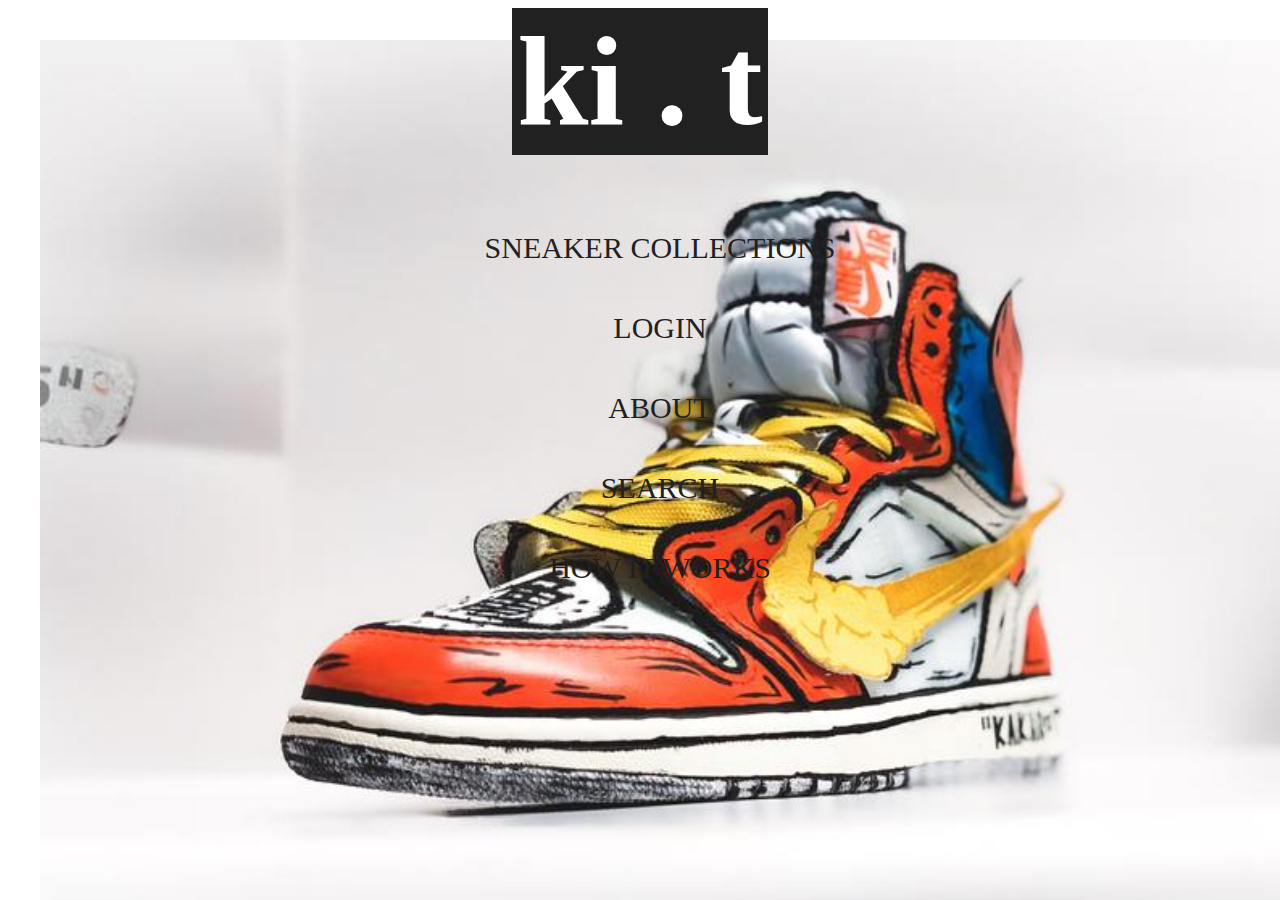
<file: index.html>
<!DOCTYPE html>
<html lang="en">
  <head>
    <meta charset="UTF-8" />
    <meta name="viewport" content="width=device-width, initial-scale=1.0" />
    <meta http-equiv="X-UA-Compatible" content="ie=edge" />
    <title>Document</title>
    <link rel="stylesheet" href="css/style.css" />
  </head>

  <body>
    <!------------------Homepage------------- -->
    <header class="mainWraphomePage">
      <hgroup class="kitLogoWrap">
        <h1>ki . t</h1>
      </hgroup>
      <section class="mainLinks"></section>
    </header>

    <section class ="mainRoute">
      <nav>
        <ul>
          <li>SNEAKER COLLECTIONS</li>
          <li>LOGIN</li>
          <li>ABOUT</li>
          <li>SEARCH</li>
          <li>HOW IT WORKS</li>
        </ul>
      </nav>
    </section>
    <!--^^-------------------------------------^^-->
  </body>
</html>
</file>
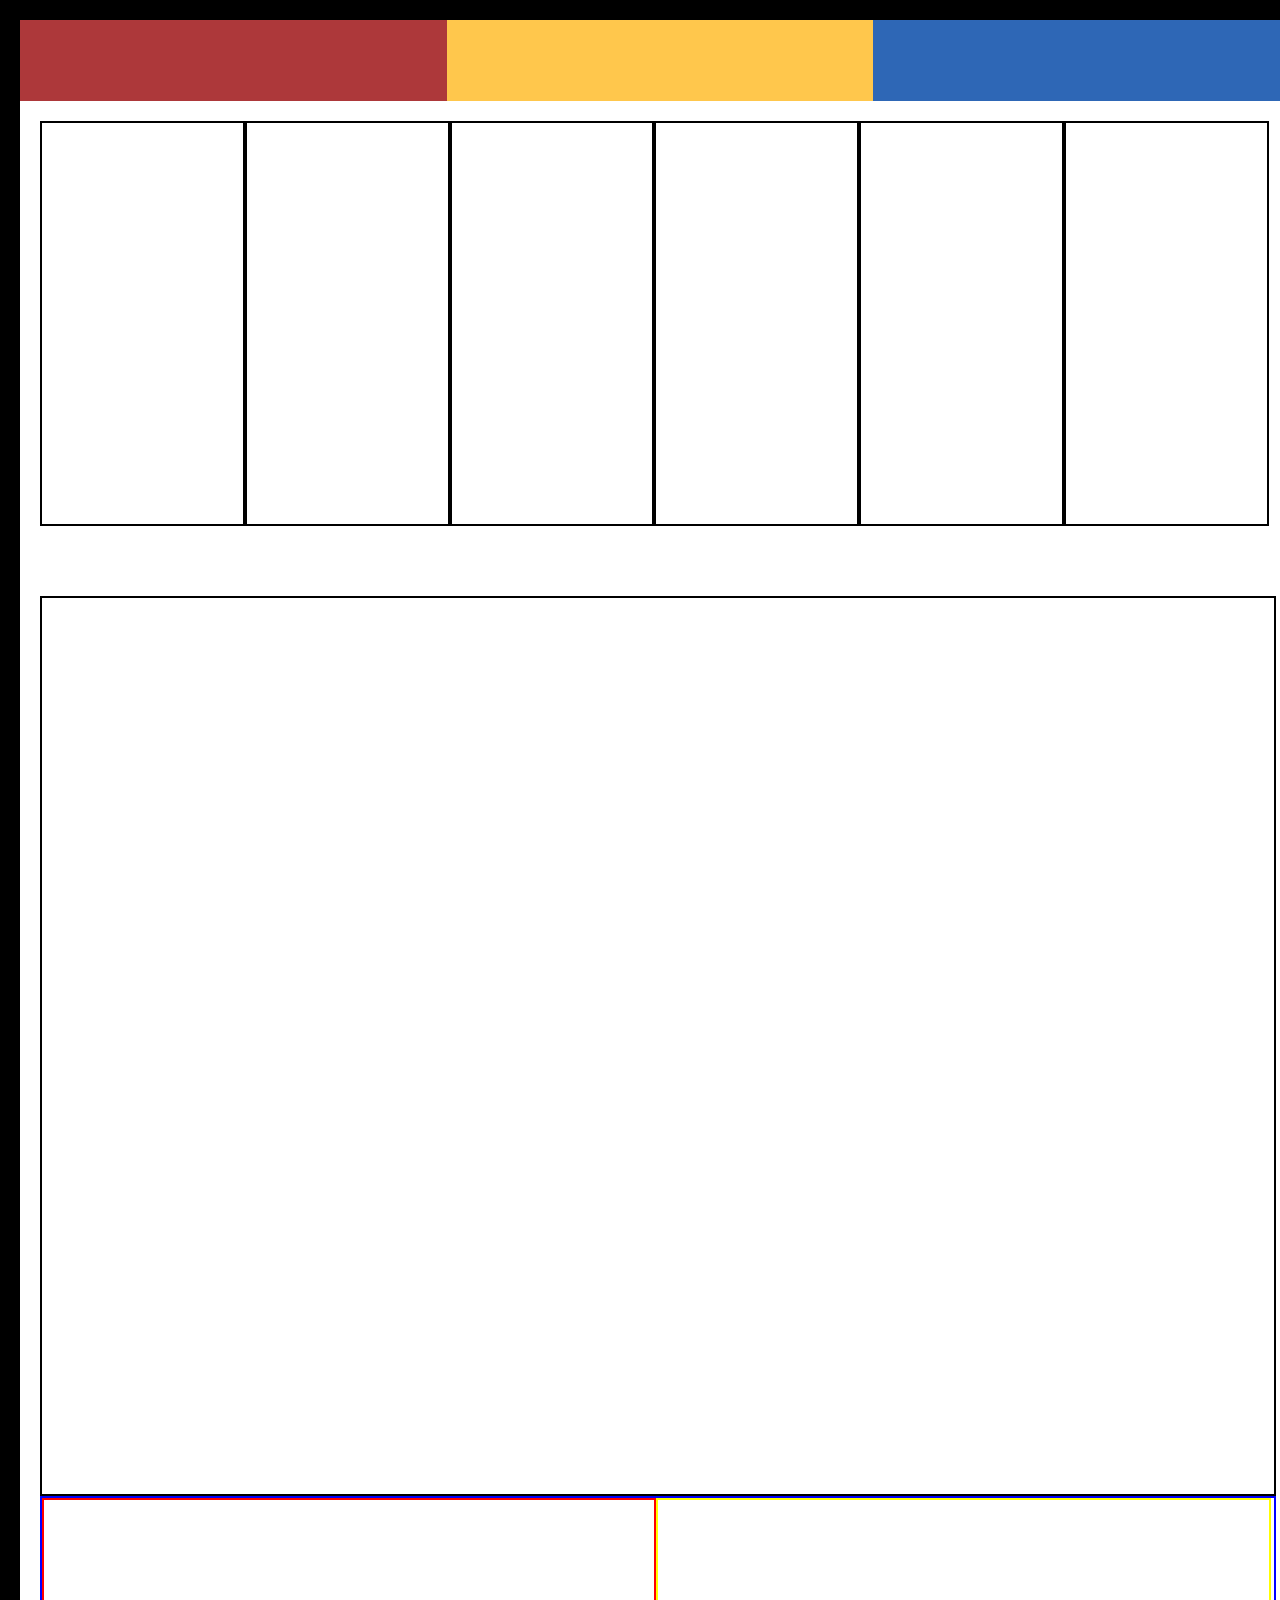
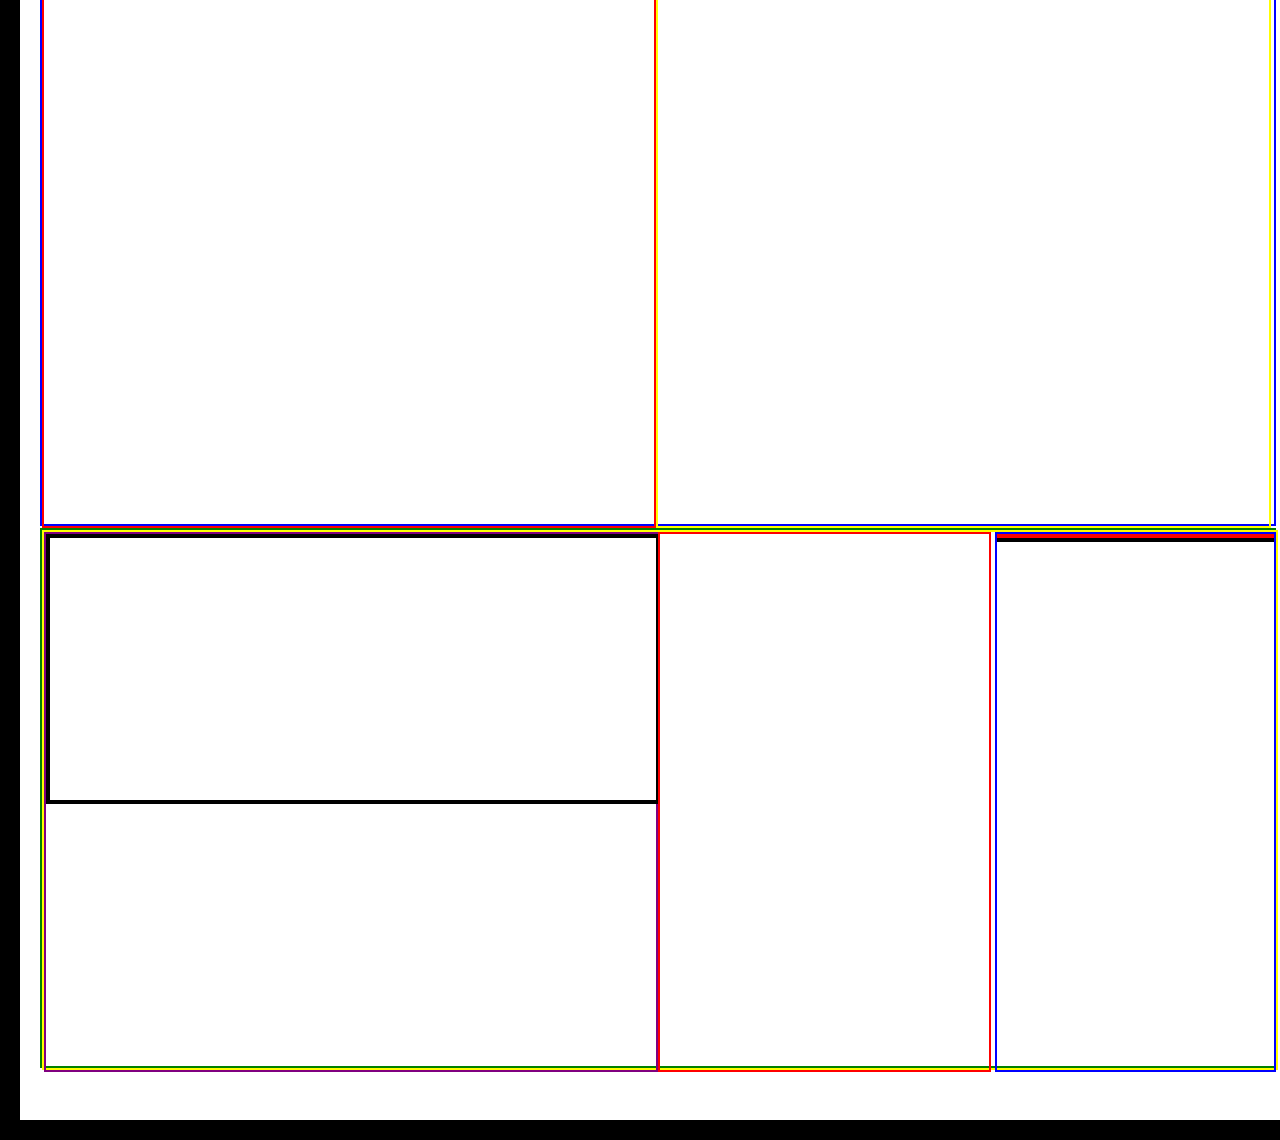
<file: finalproject/index.html>
<!DOCTYPE html>
<html lang="en">

<head>
    <meta charset="UTF-8">
    <meta name="viewport" content="width=device-width, initial-scale=1.0">
    <meta http-equiv="X-UA-Compatible" content="ie=edge">
    <link rel="stylesheet" href="css/style.css">
    <title>Document</title>
</head>


<body>

<section class = "bigWrap" class = ".clearfix:after">   
<header>
    <section class = "red"></section>
    <section class = "yellow"></section>
    <section class = "blue"></section>
</header>


<section class = "multiImgtop" class = ".clearfix:after">
<section class = "carouselimg1"></section>
<section class = "carouselimg2"></section>
<section class = "carouselimg3"></section>
<section class = "carouselimg4"></section>
<section class = "carouselimg5"></section>
<section class = "carouselimg6"></section>
</section>

<section class = "hero" class = ".clearfix:after"></section>

<section class = "companyImgText">
    <section class ="coImg"></section>
    <section class = "coText"></section>
</section>

<footer class = ".clearfix:after">
<section class = "whyImgTextwrapper">
    <section class = "whyText">
        <section class = "whyTextTop"></section>
        <section class = "whyTextBtm"></section>
    </section>
    <section class = "whyTextmain"></section>
    <section class = "whyImg">
        <section class = "whyImgTop"></section>
        <section class = "whyImgBtm"></section>
    </section>

</section>

</footer>

</section>


</body>


</html>
</file>
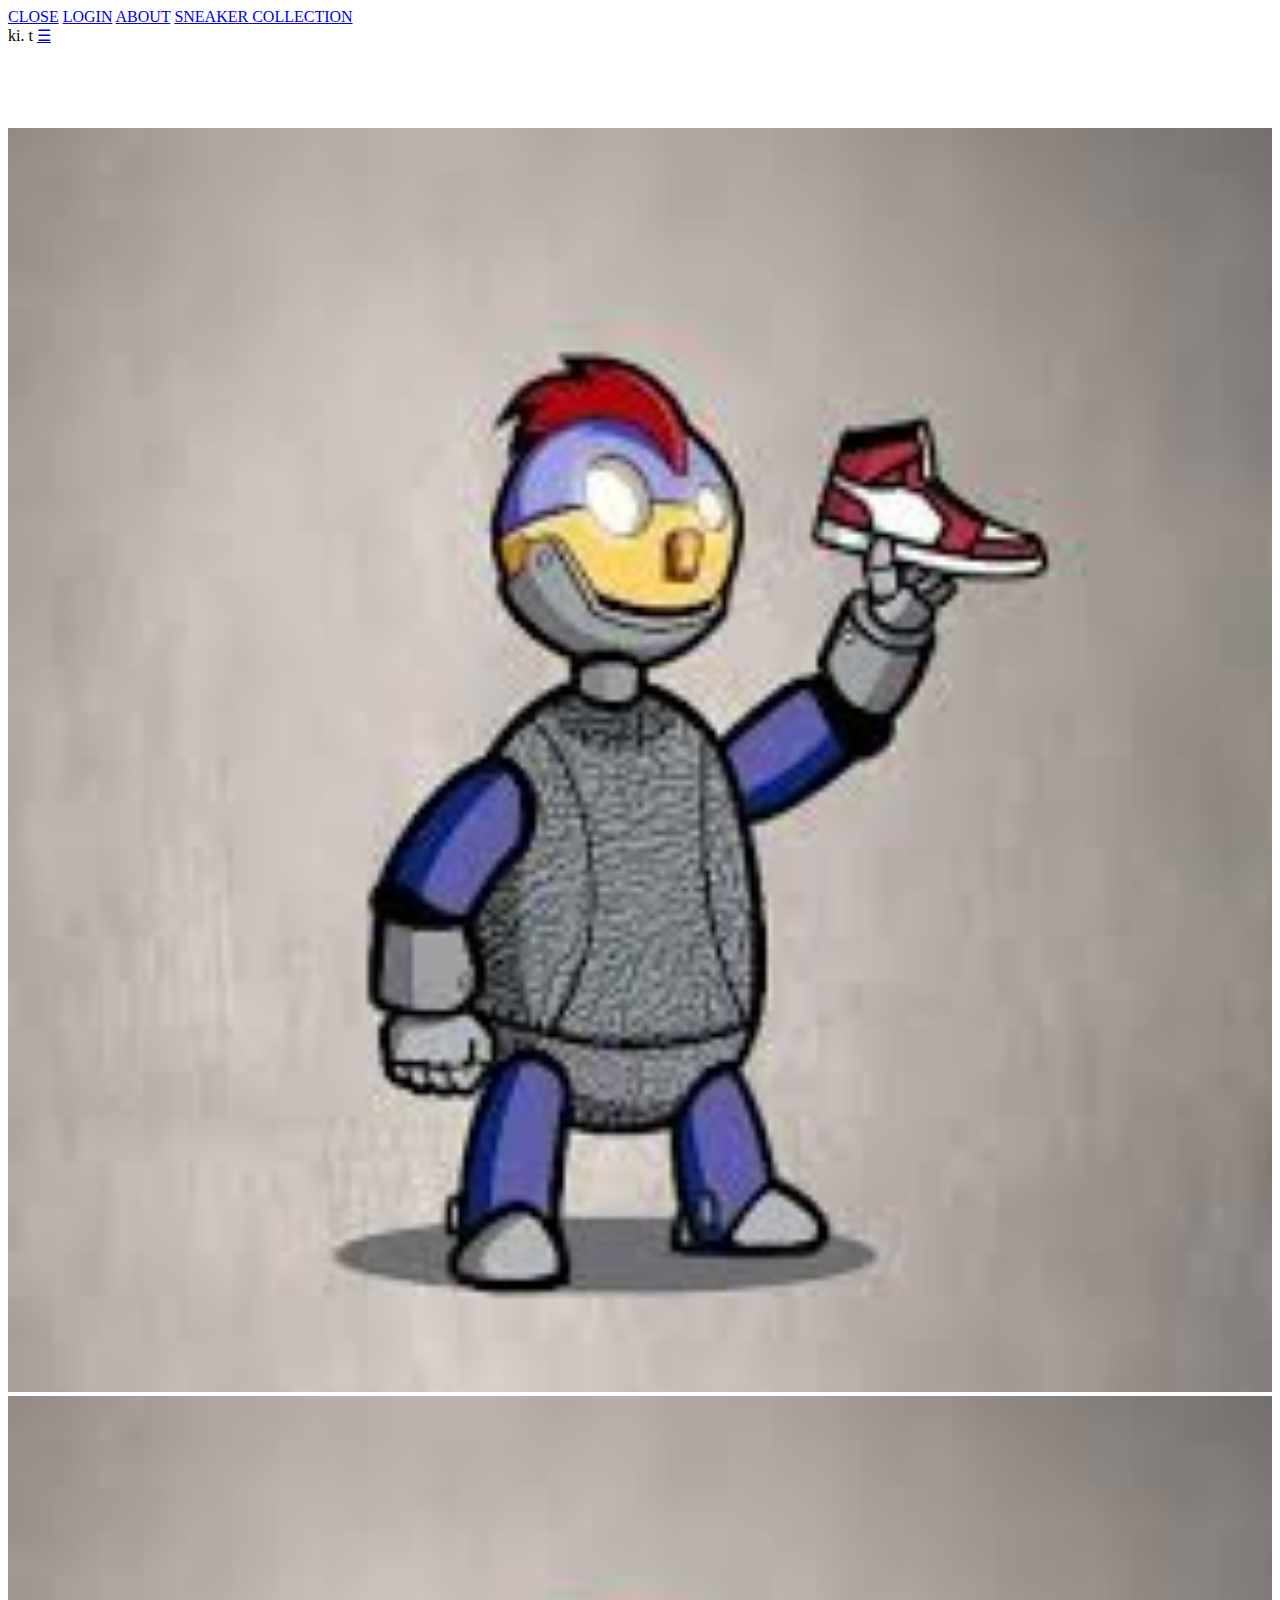
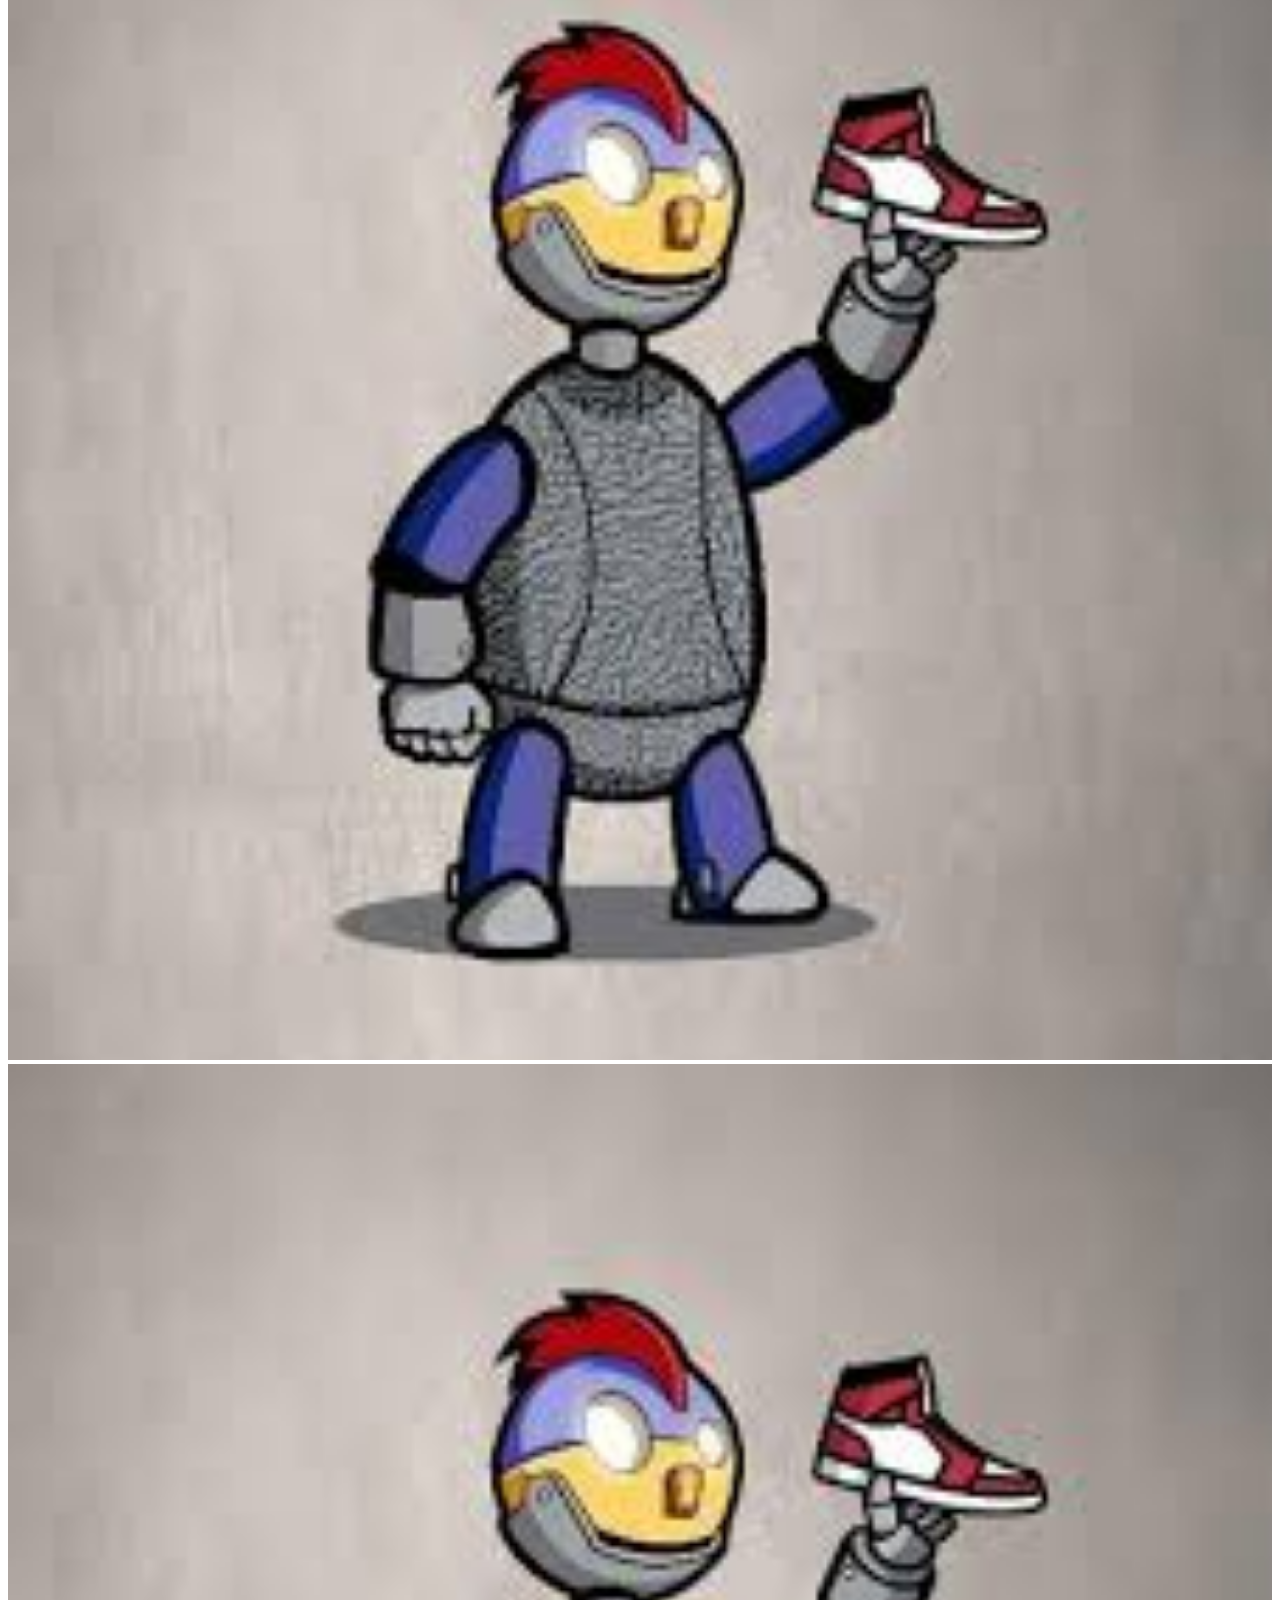
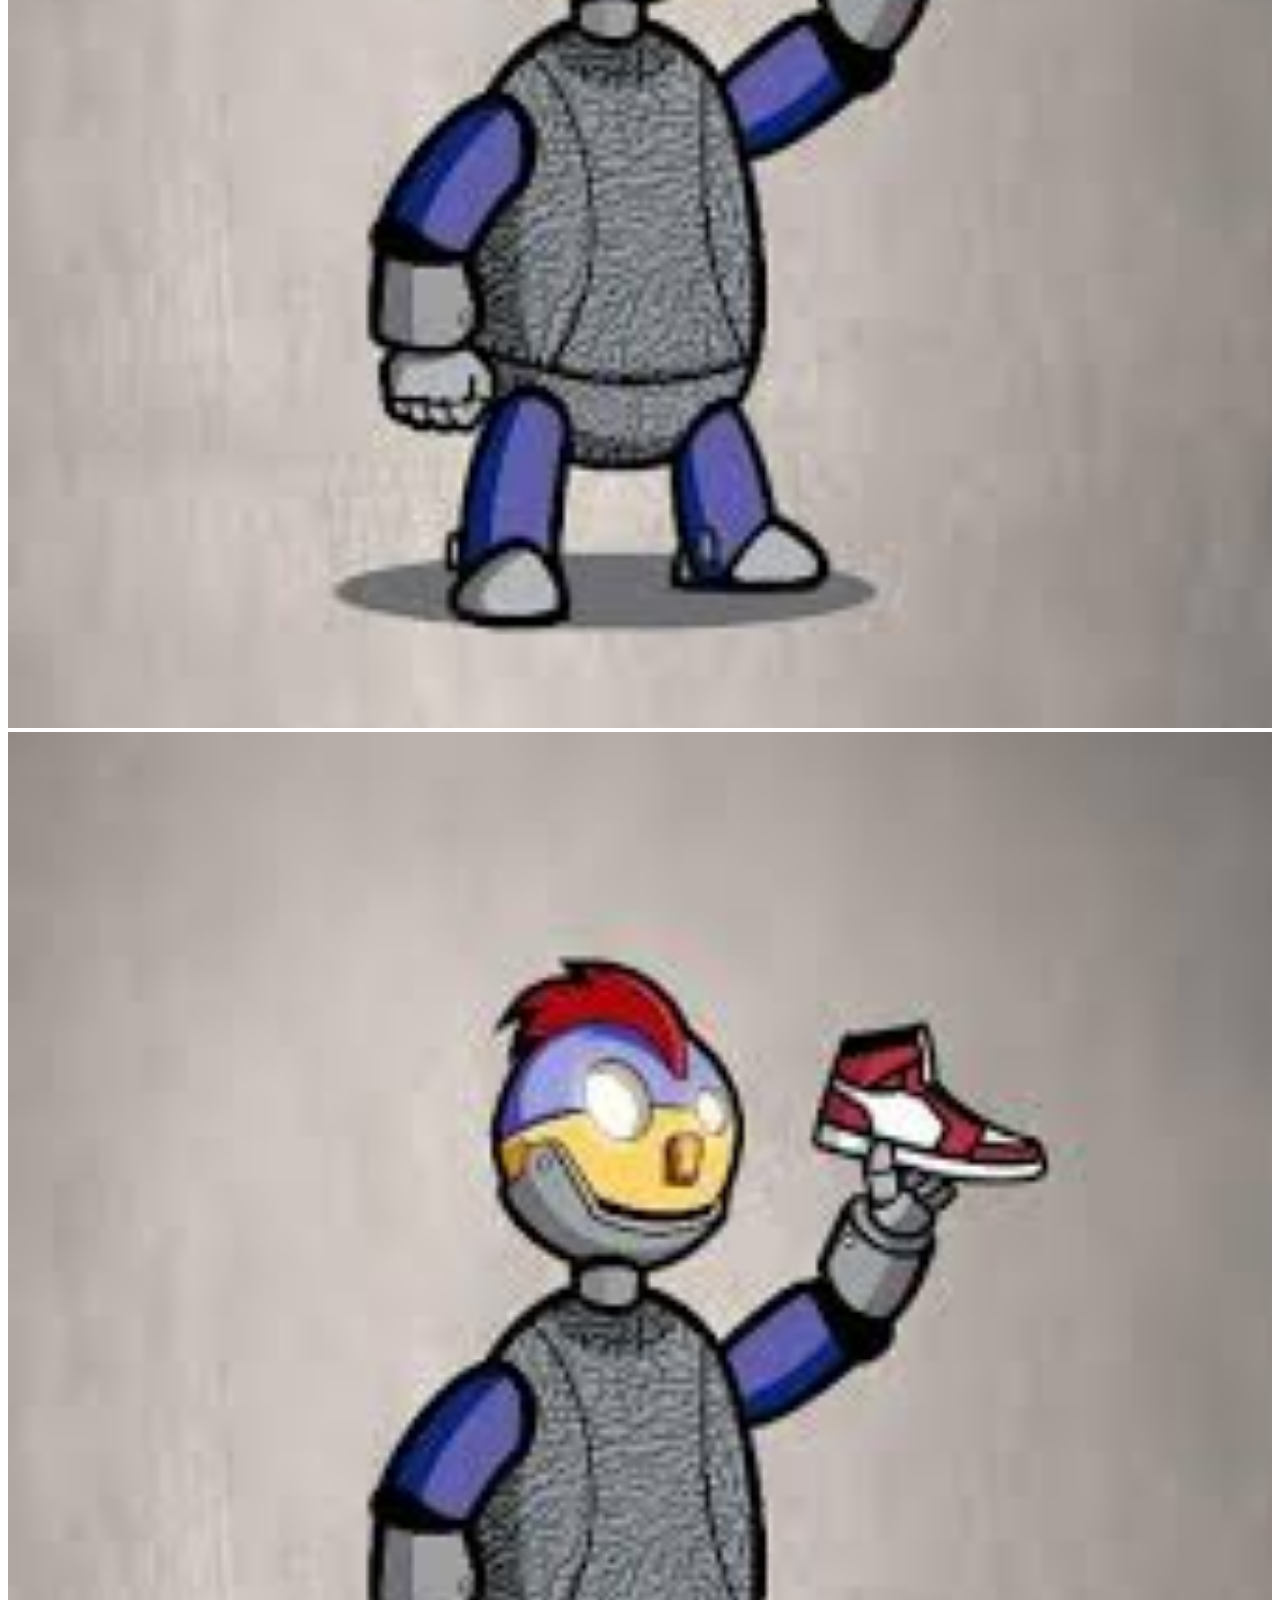
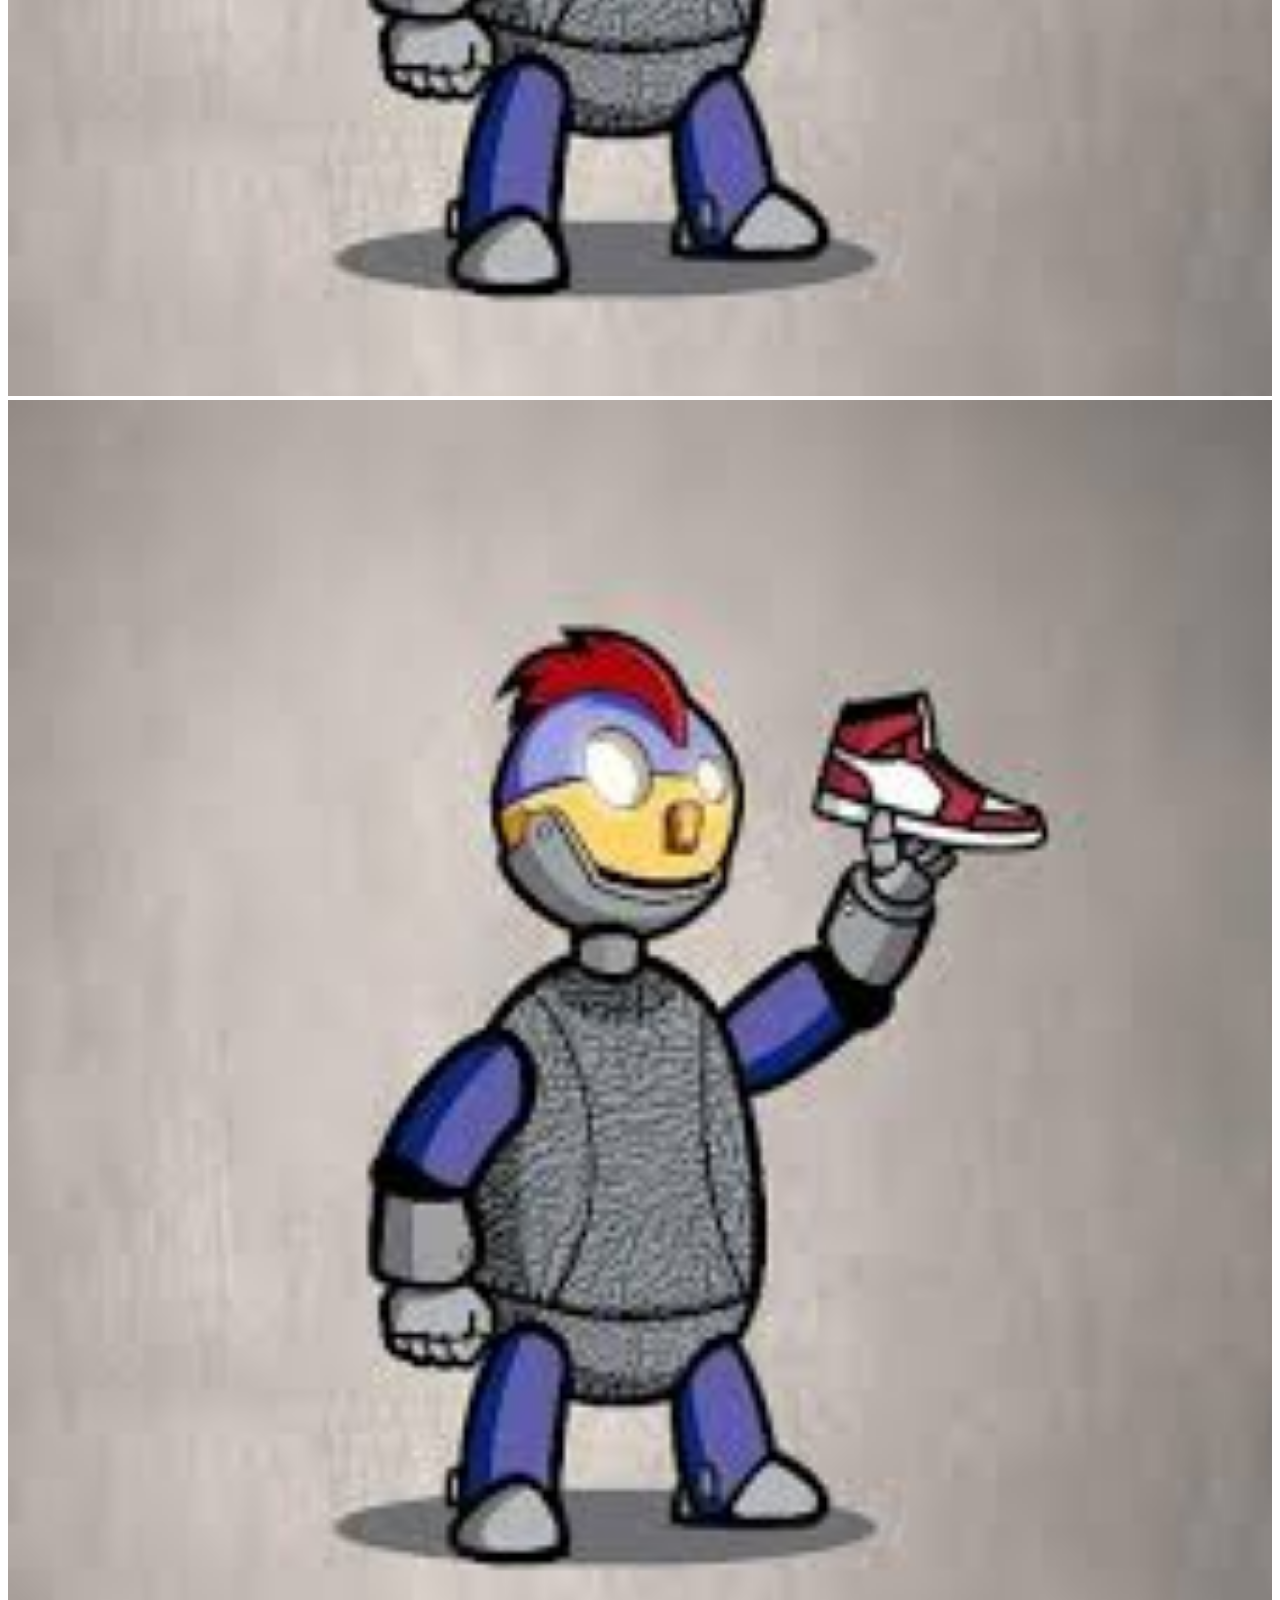
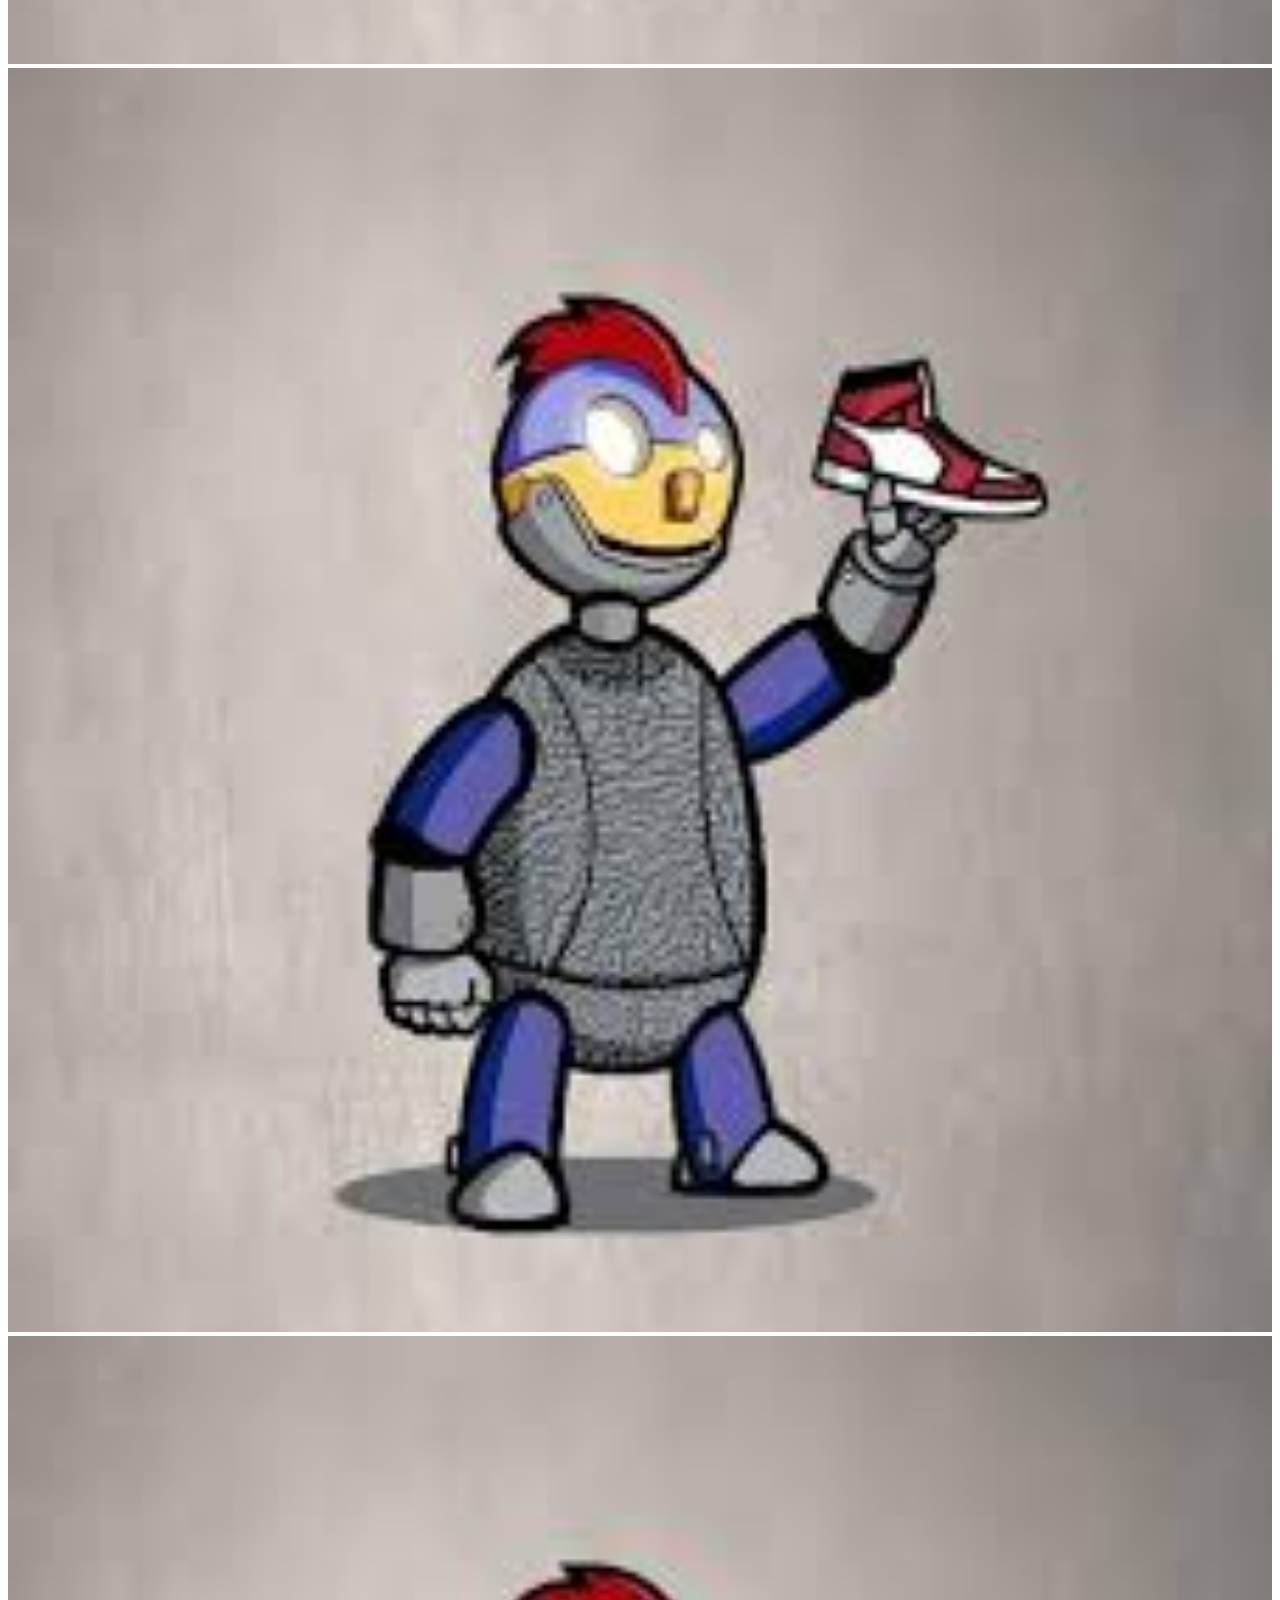
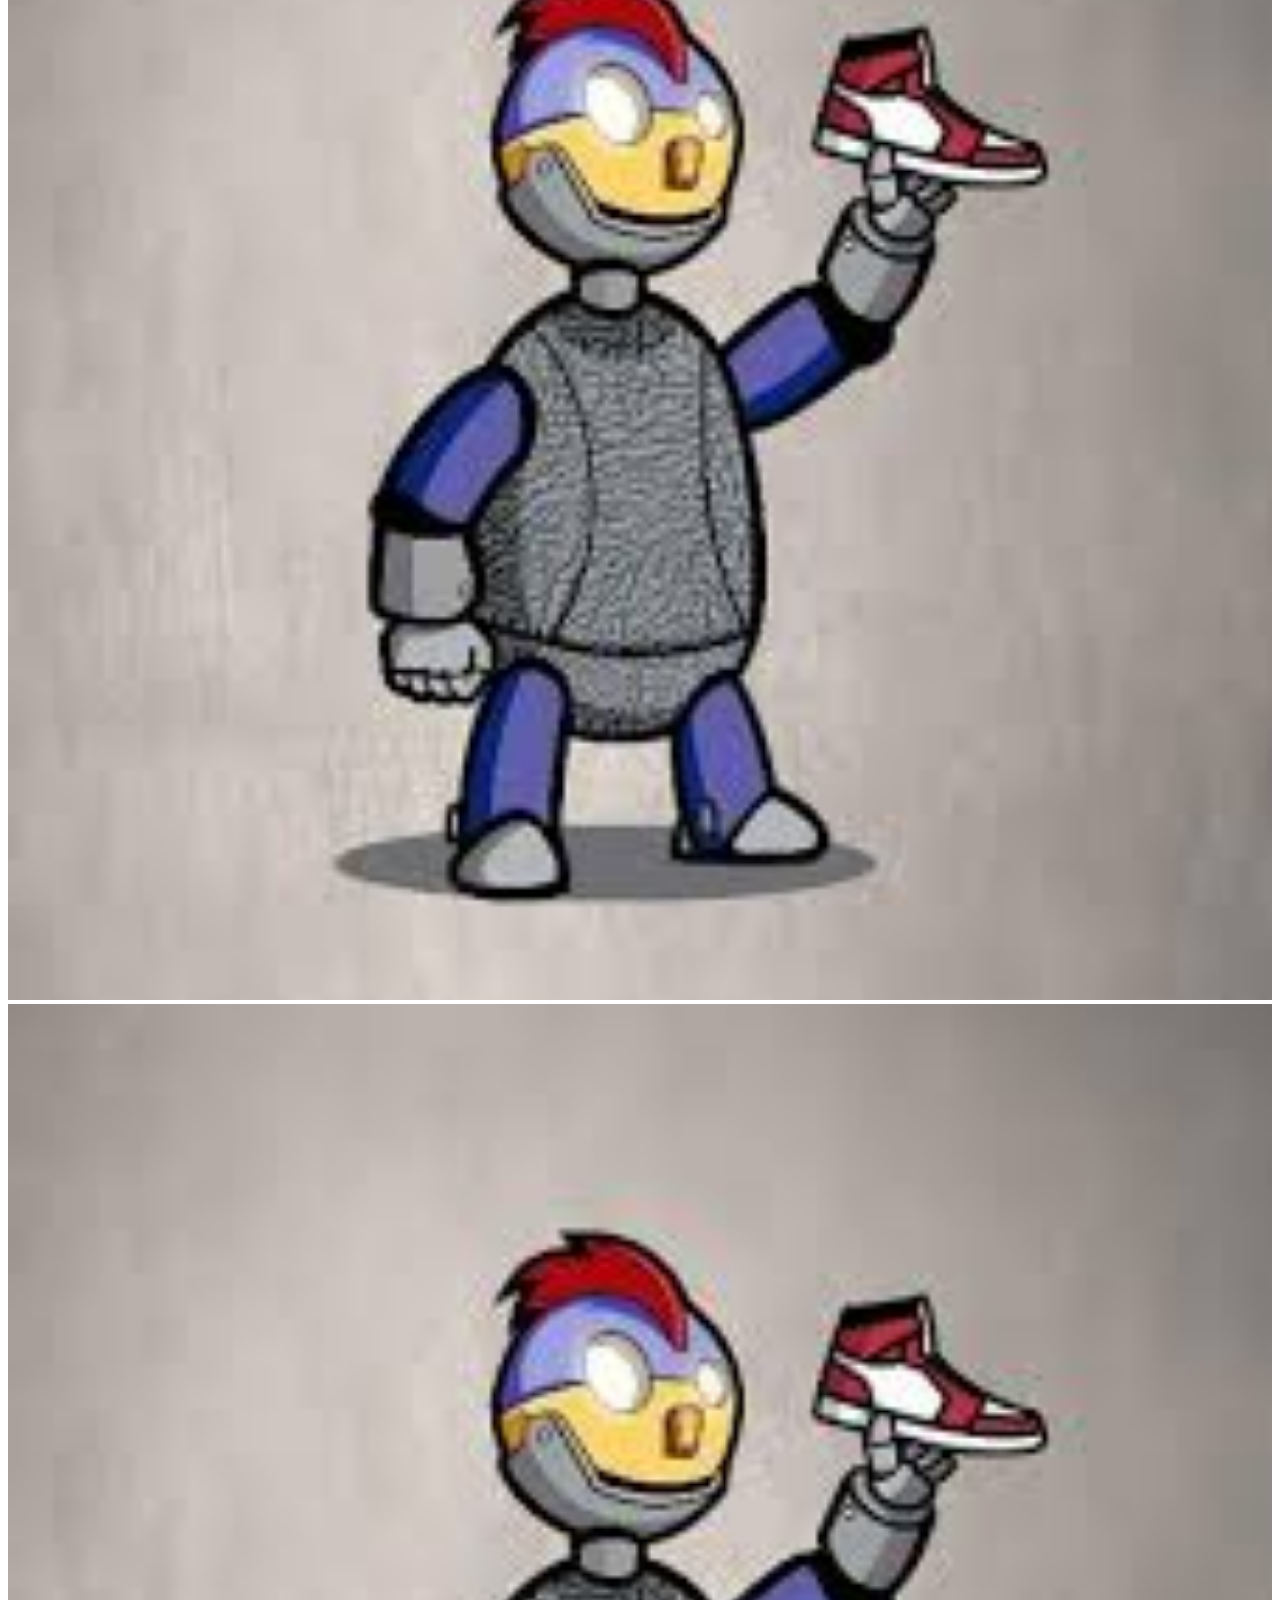
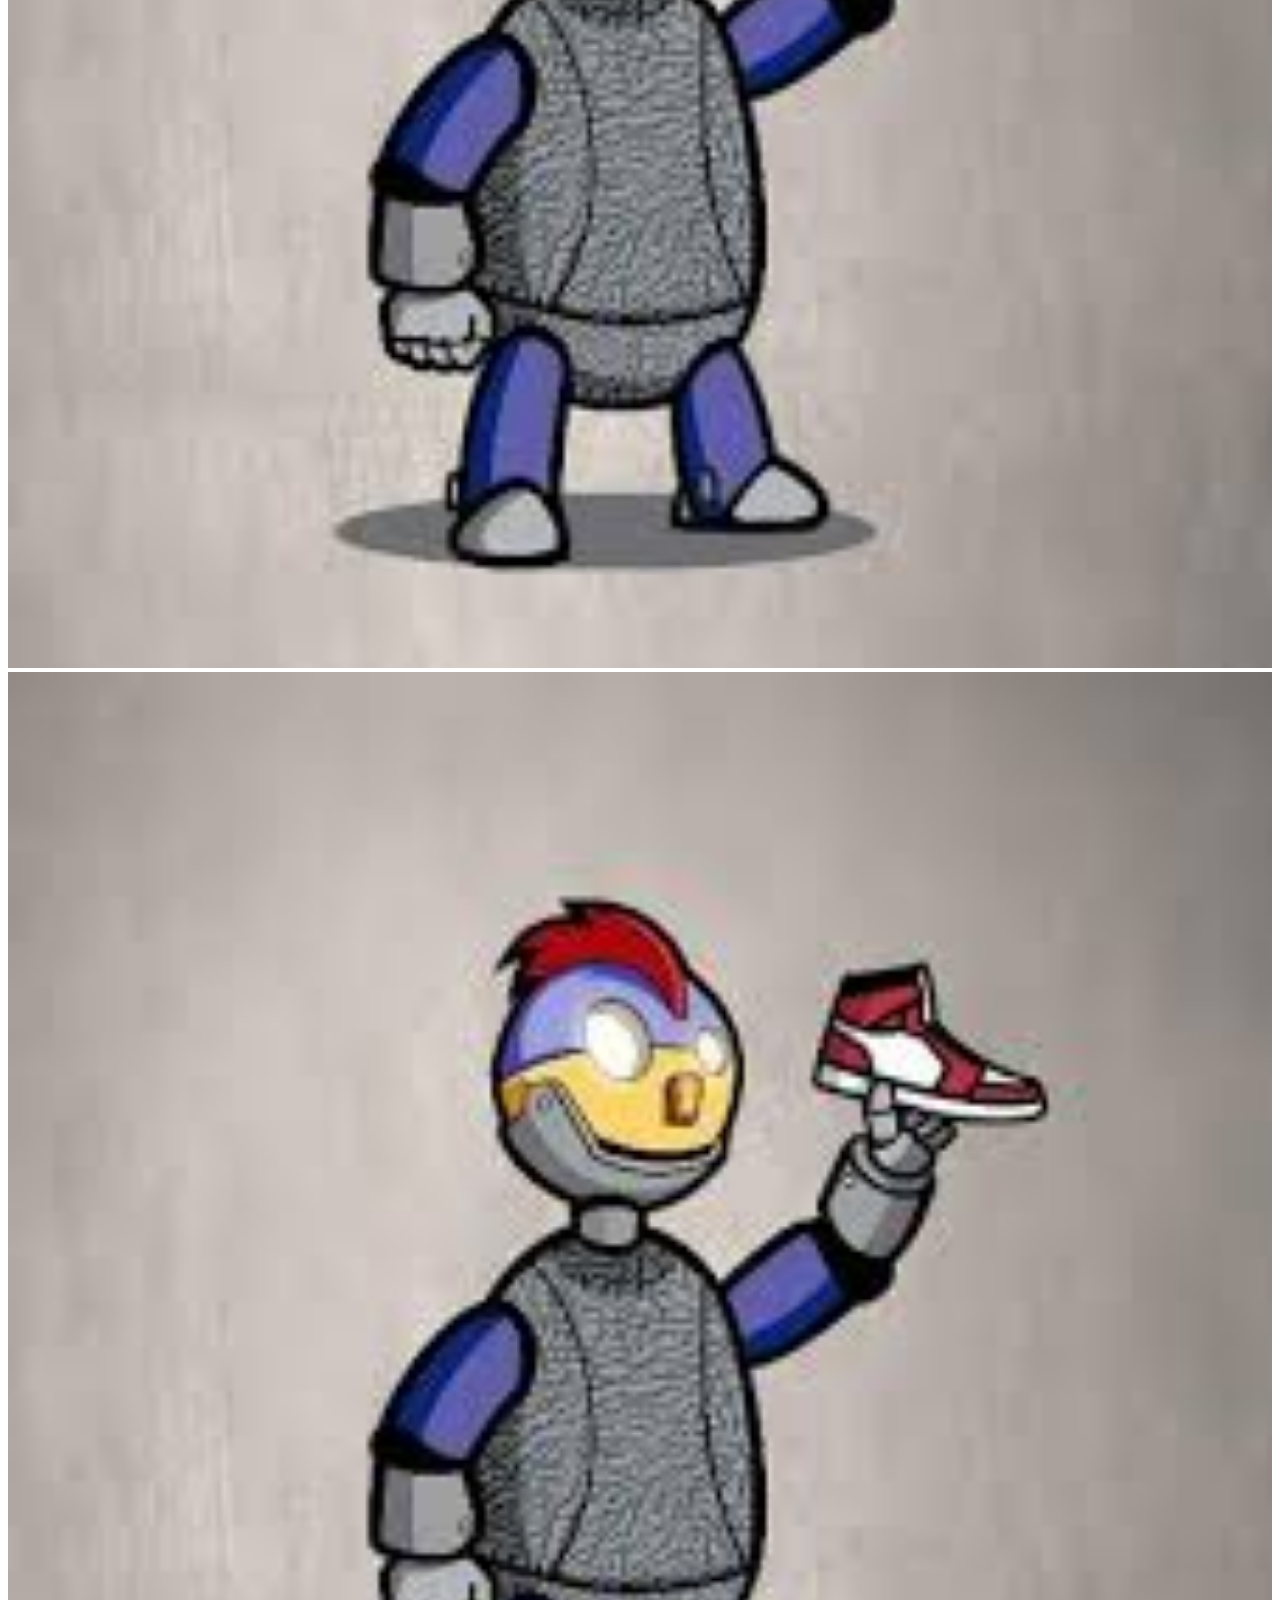
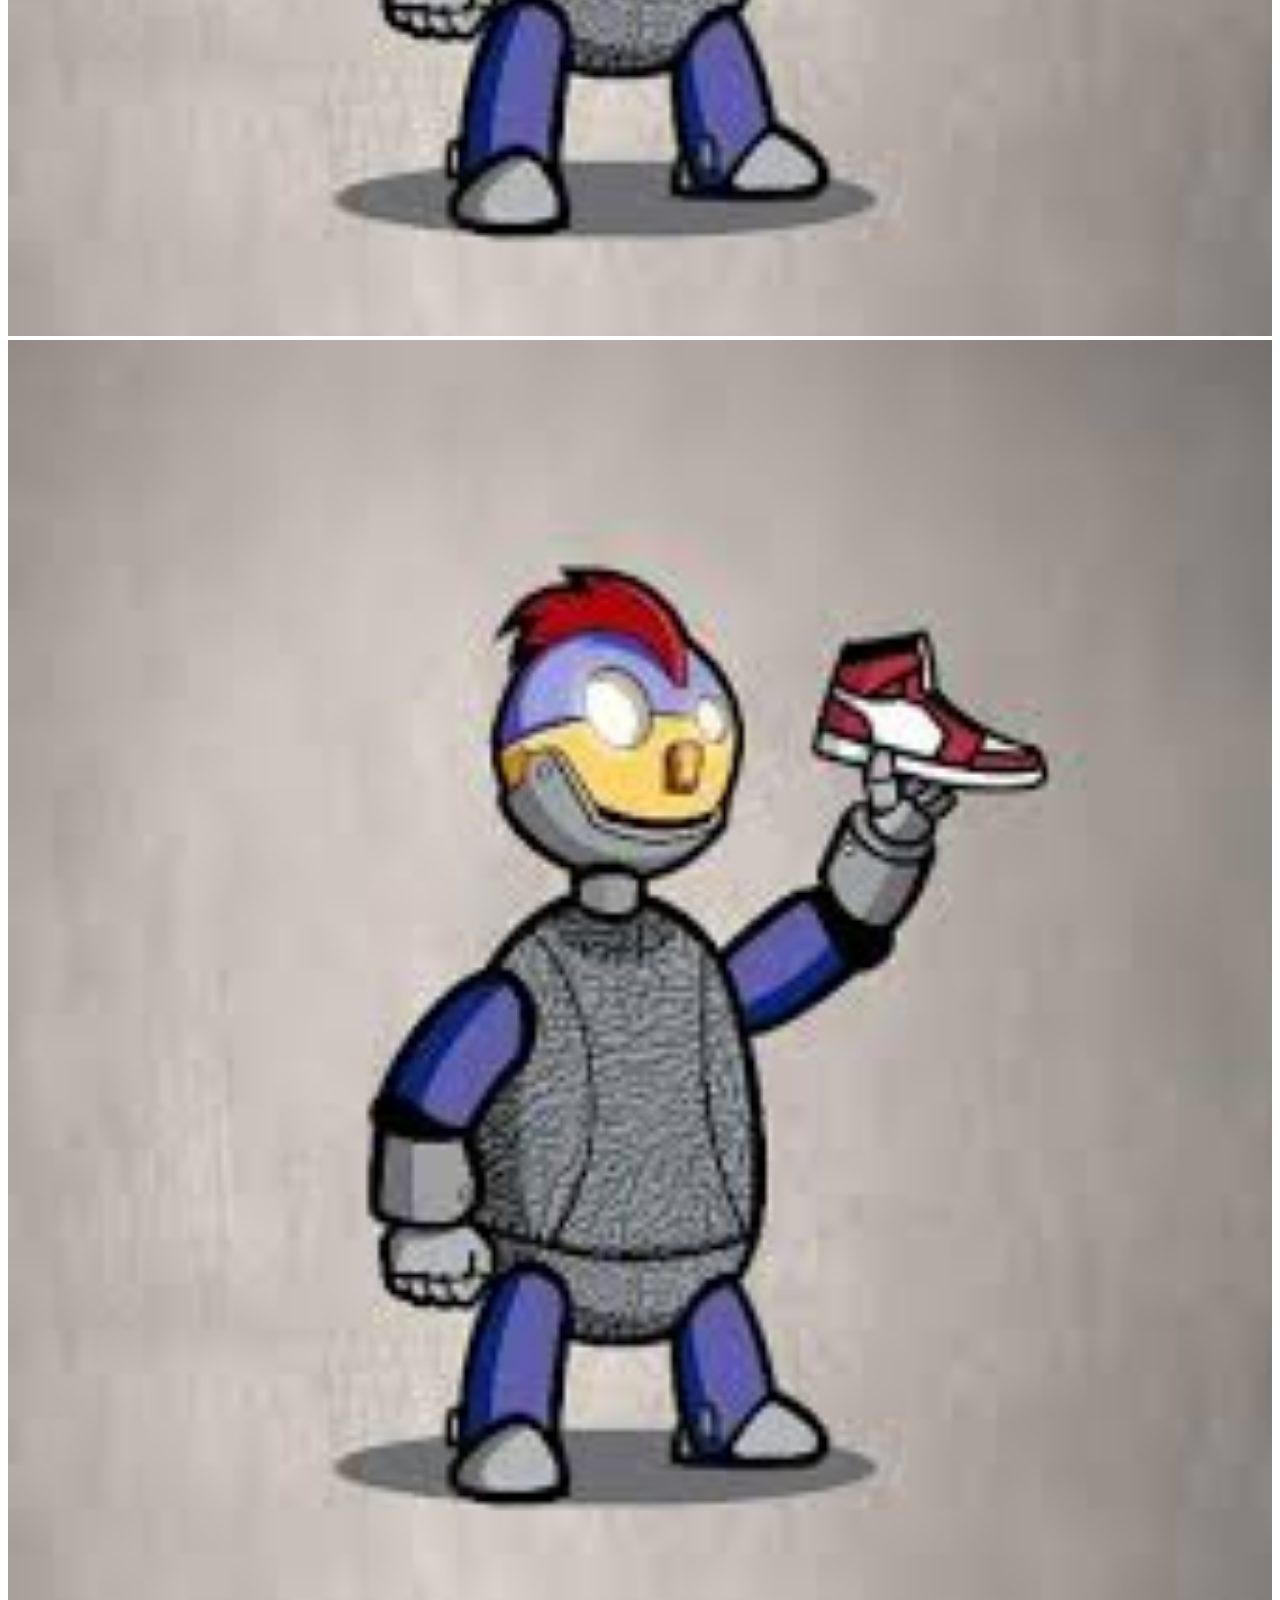
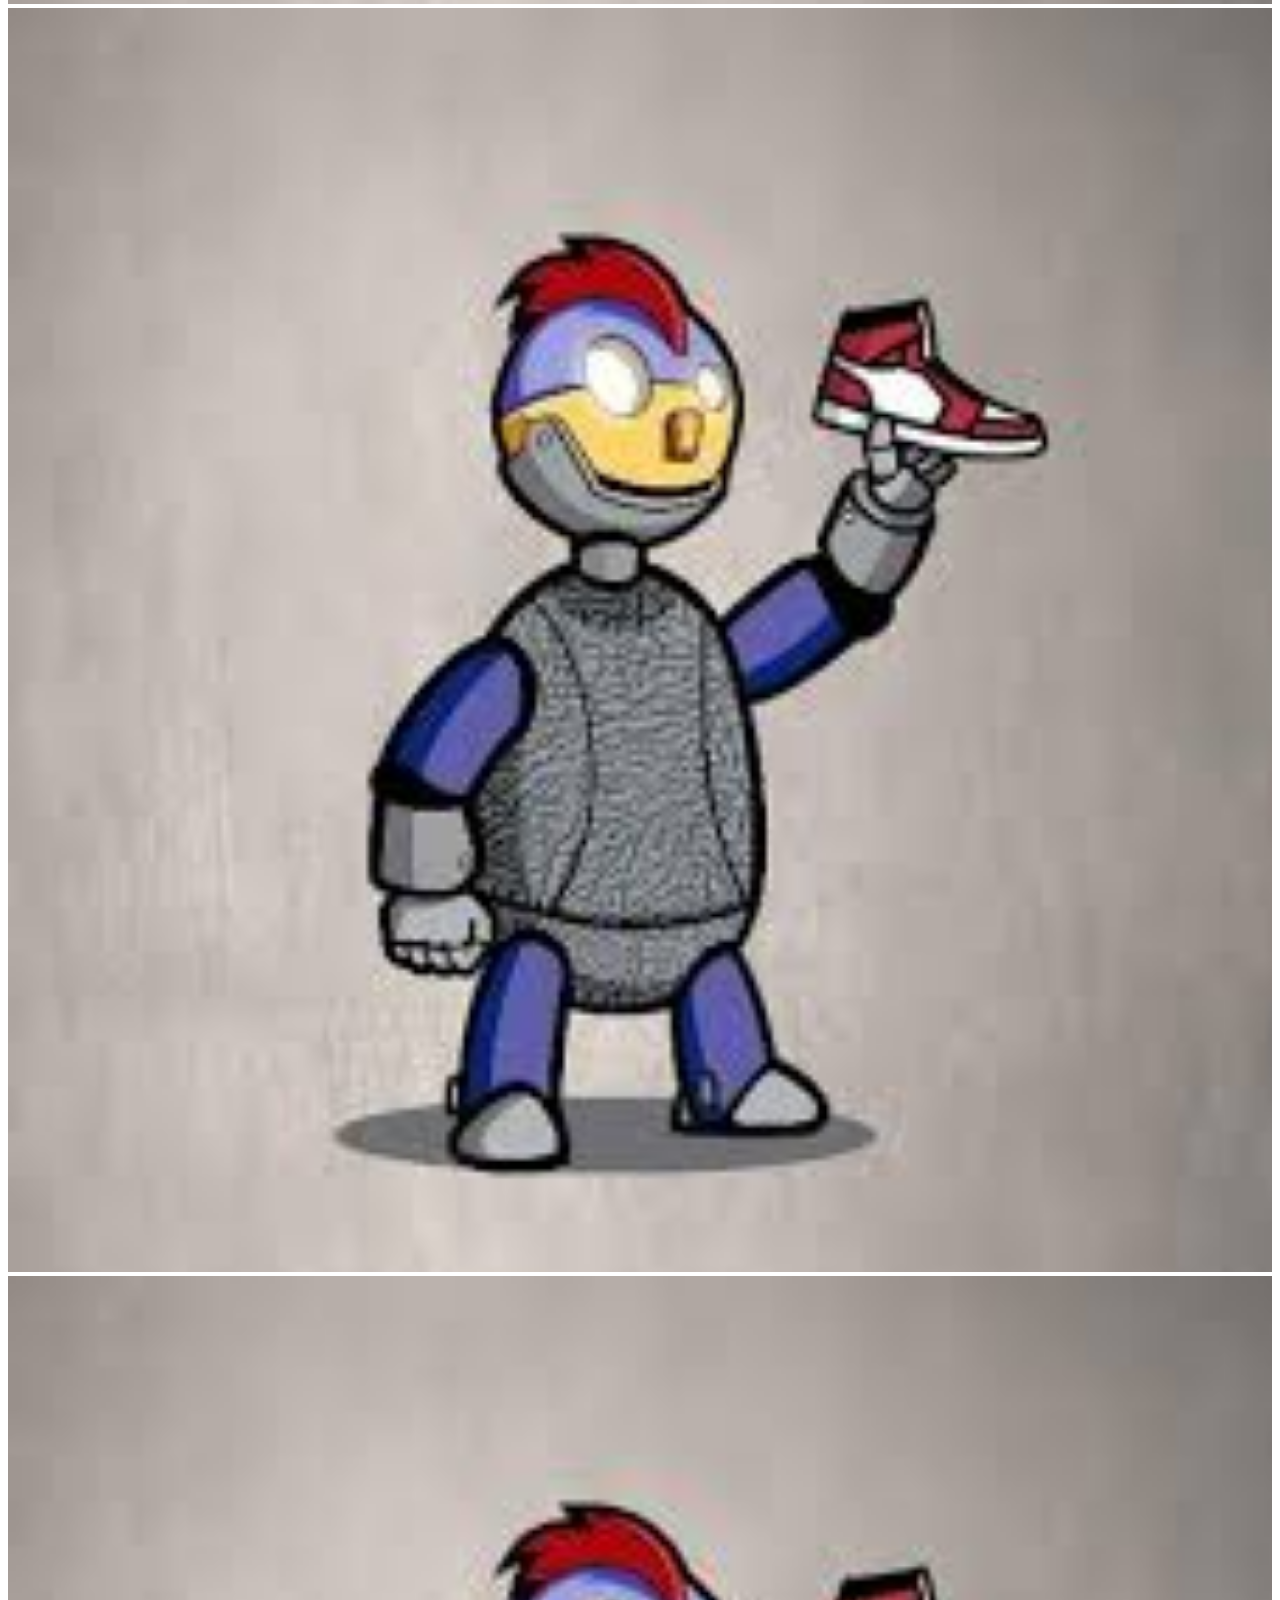
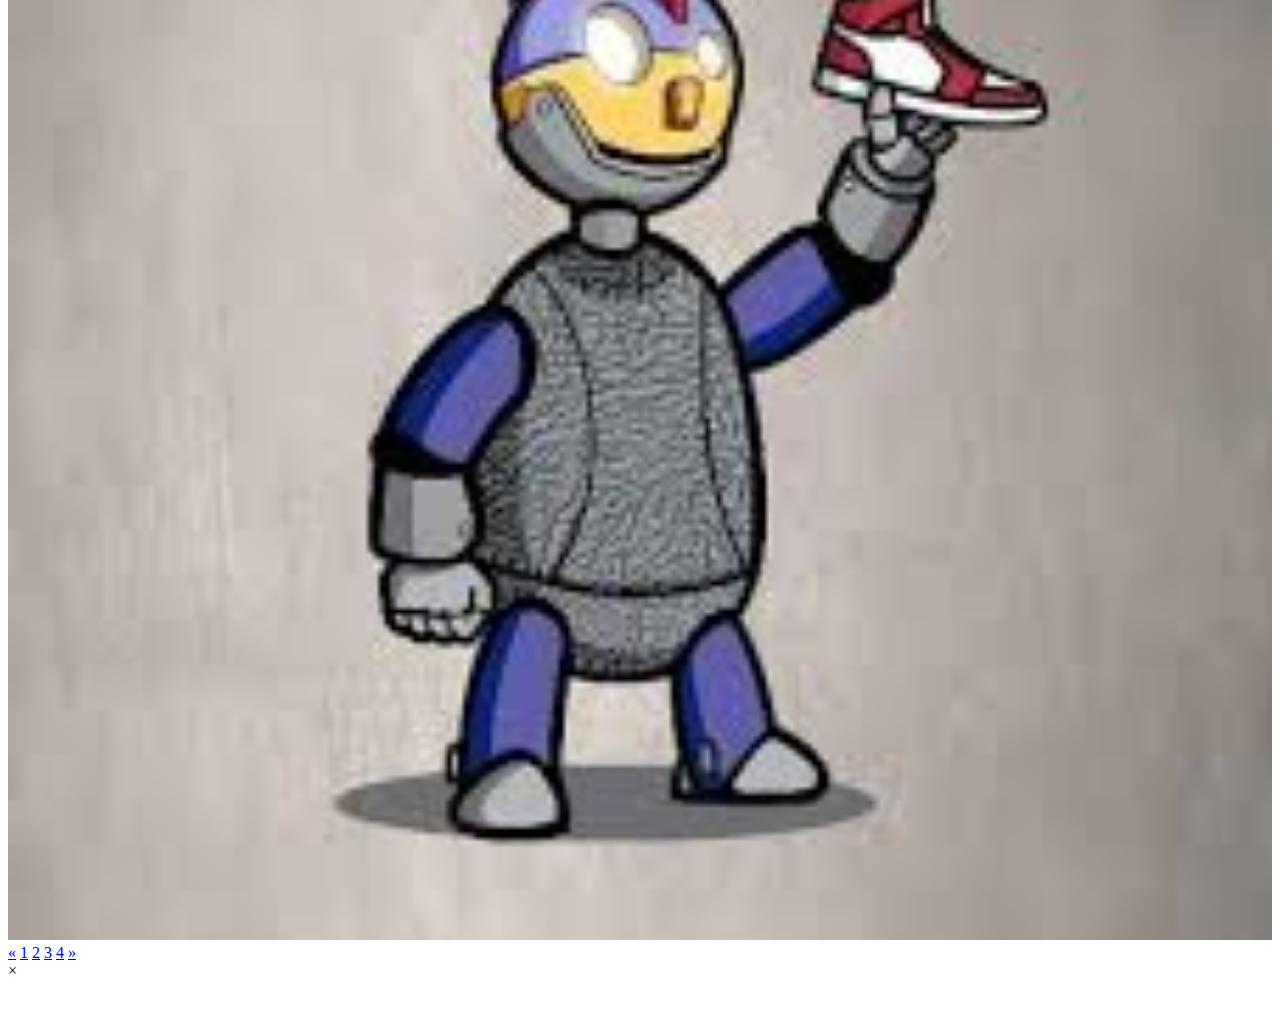
<file: kit2/index.html>
<!DOCTYPE html>
<html lang="en">

<head>
  <title>ki .t User Stage</title>
  <meta charset="UTF-8">
  <meta name="viewport" content="width=device-width, initial-scale=1">
  <link rel="stylesheet" href="https://www.w3schools.com/w3css/4">
  <link rel="stylesheet" href="https://fonts.googleapis.com/css?family=Raleway">
</head>





<body class="w3-light-grey">

  <!-- Sidebar/menu -->
  <nav id="mySidebar" class="w3-sidebar w3-bar-block w3-black w3-animate-right w3-top w3-text-light-grey w3-large">
    <a href="javascript:void()" onclick="w3_close()" class="w3-bar-item w3-button w3-center w3-padding-32">CLOSE</a>
    <a href="#" onclick="w3_close()" class="w3-bar-item w3-button w3-center w3-padding-16">LOGIN</a>
    <a href="#about" onclick="w3_close()" class="w3-bar-item w3-button w3-center w3-padding-16">ABOUT</a>
    <a href="#contact" onclick="w3_close()" class="w3-bar-item w3-button w3-center w3-padding-16">SNEAKER COLLECTION</a>
  </nav>

  <!-- Top menu on small screens -->
  <header class="w3-container w3-top w3-white w3-xlarge w3-padding-16">
    <span class="w3-left w3-padding">ki. t</span>
    <a href="javascript:void(0)" class="w3-right w3-button w3-white" onclick="w3_open()">☰</a>
  </header>

  <!-- Overlay effect when opening sidebar on small screens -->
  <div class="w3-overlay w3-animate-opacity" onclick="w3_close()" style="cursor:pointer" title="close side menu"
    id="myOverlay"></div>

  <!-- !PAGE CONTENT! -->
  <div class="w3-main w3-content" style="max-width:1600px;margin-top:83px">

    <!-- Photo grid -->
    <div class="w3-row w3-grayscale-min">
      <div class="w3-quarter">
        <img src="img/user1.jpeg" style="width:100%"  onclick="onClick(this)" alt="Canoeing again">
        <img src="img/user1.jpeg" style="width:100%"  onclick="onClick(this)"
          alt="Quiet day at the beach. Cold, but beautiful">
        <img src="img/user1.jpeg" style="width:100%" onclick="onClick(this)" alt="The Beach. Me. Alone. Beautiful">
      </div>
      <div class="w3-quarter">
        <img src="img/user1.jpeg" style="width:100%" onclick="onClick(this)" alt="Waiting for the bus in the desert">
        <img src="img/user1.jpeg" style="width:100%" onclick="onClick(this)" alt="What a beautiful scenery this sunset">
        <img src="img/user1.jpeg" style="width:100%" onclick="onClick(this)" alt="The Beach. Me. Alone. Beautiful">
      </div>



      <div class="w3-quarter">
        <img src="img/user1.jpeg" style="width:100%" onclick="onClick(this)" alt="Waiting for the bus in the desert">
        <img src="img/user1.jpeg" style="width:100%" onclick="onClick(this)" alt="What a beautiful scenery this sunset">
        <img src="img/user1.jpeg" style="width:100%" onclick="onClick(this)" alt="The Beach. Me. Alone. Beautiful">
      </div>

      <div class="w3-quarter">
        <img src="img/user1.jpeg" style="width:100%" onclick="onClick(this)" alt="A boy surrounded by beautiful nature">
        <img src="img/user1.jpeg" style="width:100%" onclick="onClick(this)" alt="A girl, and a train passing">
        <img src="img/user1.jpeg" style="width:100%" onclick="onClick(this)"
          alt="Quiet day at the beach. Cold, but beautiful">
      </div>
    </div>

    <!-- Pagination -->
    <div class="w3-center w3-padding-32">
      <div class="w3-bar">
        <a href="#" class="w3-bar-item w3-button w3-hover-black">«</a>
        <a href="#" class="w3-bar-item w3-black w3-button">1</a>
        <a href="#" class="w3-bar-item w3-button w3-hover-black">2</a>
        <a href="#" class="w3-bar-item w3-button w3-hover-black">3</a>
        <a href="#" class="w3-bar-item w3-button w3-hover-black">4</a>
        <a href="#" class="w3-bar-item w3-button w3-hover-black">»</a>
      </div>
    </div>

    <!-- Modal for full size images on click-->
    <div id="modal01" class="w3-modal w3-black" style="padding-top:0" onclick="this.style.display='none'">
      <span class="w3-button w3-black w3-xlarge w3-display-topright">×</span>
      <div class="w3-modal-content w3-animate-zoom w3-center w3-transparent w3-padding-64">
        <img id="img01" class="w3-image">
        <p id="caption"></p>
      </div>
    </div>





    <!-- End page content -->
  </div>

  <script>
    // Script to open and close sidebar
    function w3_open() {
      document.getElementById("mySidebar").style.display = "block";
      document.getElementById("myOverlay").style.display = "block";
    }

    function w3_close() {
      document.getElementById("mySidebar").style.display = "none";
      document.getElementById("myOverlay").style.display = "none";
    }

    // Modal Image Gallery
    function onClick(element) {
      document.getElementById("img01").src = element.src;
      document.getElementById("modal01").style.display = "block";
      var captionText = document.getElementById("caption");
      captionText.innerHTML = element.alt;
    }
  </script>


</body>

</html>
</file>
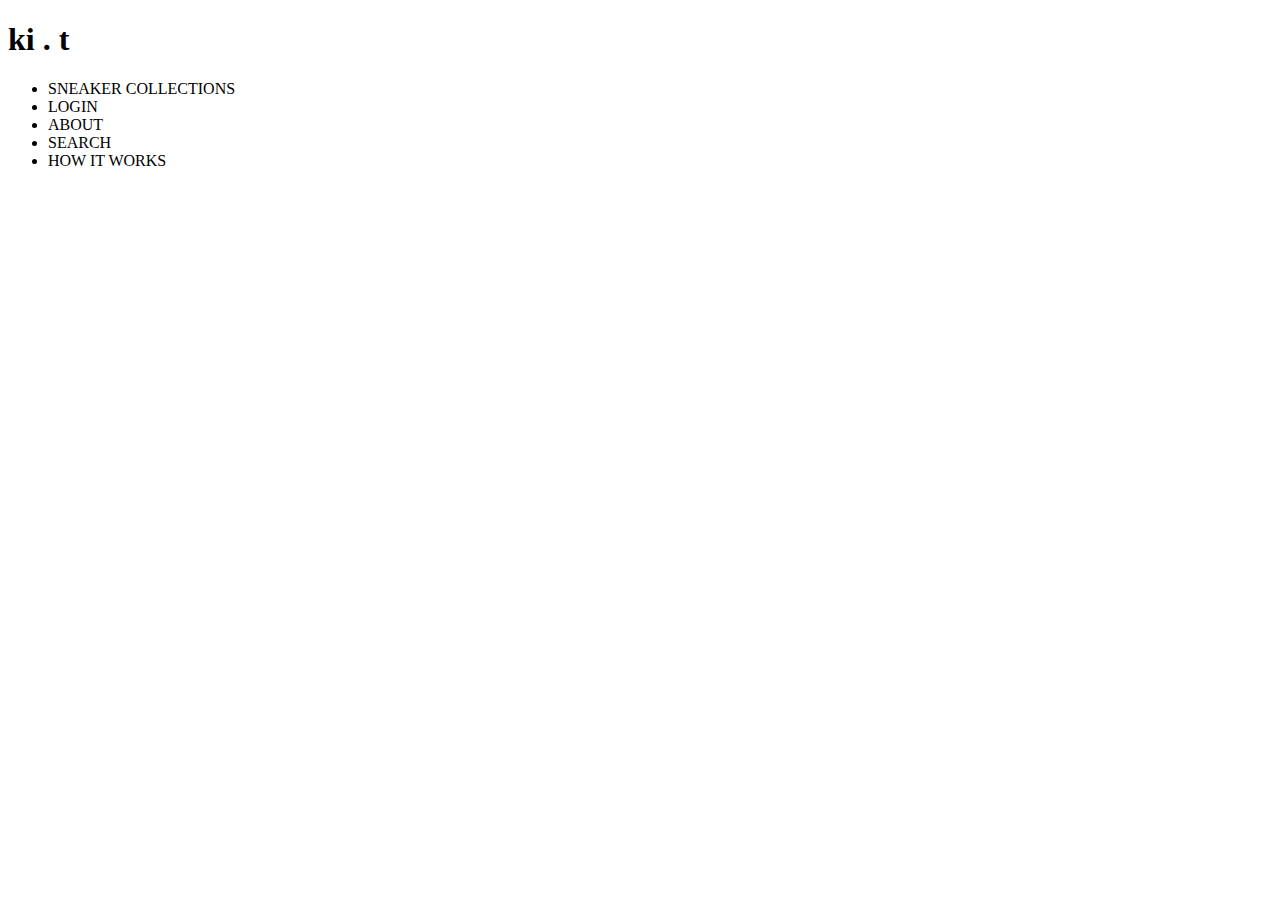
<file: Document.html>
<!DOCTYPE html>
<!-- saved from url=(0064)file:///Users/user/Desktop/i-am-a-resilient-coder/kit/index.html -->
<html lang="en"><head><meta http-equiv="Content-Type" content="text/html; charset=UTF-8">
    
    <meta name="viewport" content="width=device-width, initial-scale=1.0">
    <meta http-equiv="X-UA-Compatible" content="ie=edge">
    <title>Document</title>
    <link rel="stylesheet" href="file:///Users/user/Desktop/i-am-a-resilient-coder/kit/css/style.css">
  </head>

  <body>
    <!------------------Homepage------------- -->
    <header class="mainWraphomePage">
      <hgroup class="kitLogoWrap">
        <h1>ki . t</h1>
      </hgroup>
      <section class="mainLinks"></section>
    </header>

    <section>
      <nav>
        <ul>
          <li>SNEAKER COLLECTIONS</li>
          <li>LOGIN</li>
          <li>ABOUT</li>
          <li>SEARCH</li>
          <li>HOW IT WORKS</li>
        </ul>
      </nav>
    </section>
    <!--^^-------------------------------------^^-->
  

</body></html>
</file>
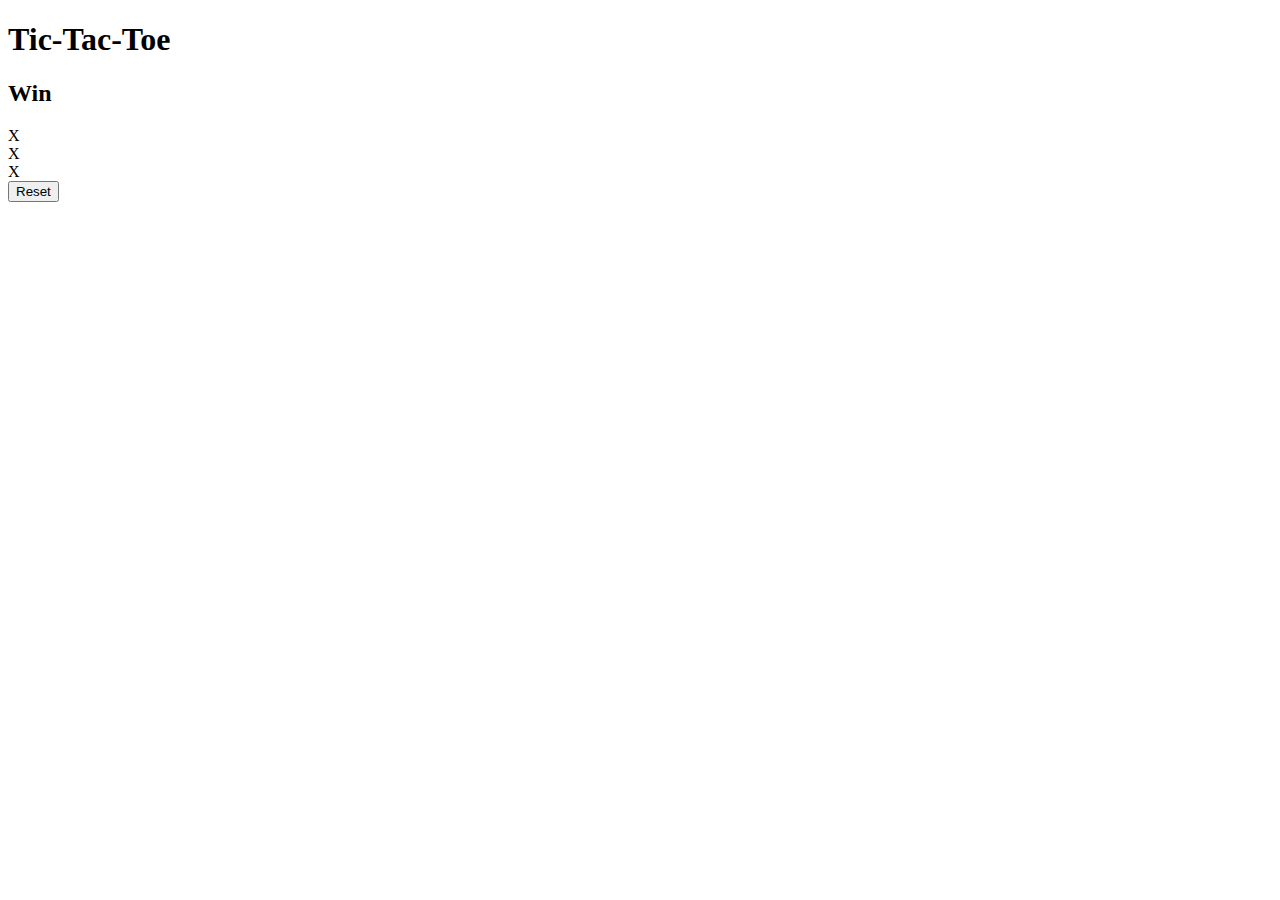
<file: finalproject/img/Tic-Tax-Toe.html>
<!DOCTYPE html>
<!-- saved from url=(0082)file:///Users/user/Desktop/i-am-a-resilient-coder/Gardaner%20/tictactoe/index.html -->
<html lang="en"><head><meta http-equiv="Content-Type" content="text/html; charset=UTF-8">
    
    <meta name="viewport" content="width=device-width, initial-scale=1.0">
    <meta http-equiv="X-UA-Compatible" content="ie=edge">
    <title>Tic-Tax-Toe</title>
    <link rel="stylesheet" href="file:///Users/user/Desktop/i-am-a-resilient-coder/Gardaner%20/tictactoe/css/style.css">
</head>




<body>

    <header>
    <h1>Tic-Tac-Toe</h1>
    <h2 class="winLose">Win</h2>
    </header>

<section class="mainWrapper">



    <section class="wrapper">
        <section class="squares"></section>
        <section class="squares">X</section>
        <section class="squares">X</section>
    </section>

    <section class="wrapper">
        <section class="squares"></section>
        <section class="squares">X</section>
        <section class="squares"></section>
    </section>

    <section class="wrapper">
        <section class="squares"></section>
        <section class="squares"></section>
        <section class="squares"></section>
    </section>
    <button class="reset">Reset</button>



    </section>



    


    <script src="file:///Users/user/Desktop/i-am-a-resilient-coder/Gardaner%20/tictactoe/js/main.js"></script>

    




</body></html>
</file>
<file: css/style.css>
/*******************************************/
/* SETUP
/*******************************************/


@font-face {
   font-family: 'oswald';
   src: url('');
}

/* Box Model Hack */

/* Clear fix hack */
.clearfix:after {
  content: ".";
  display: block;
  clear: both;
  visibility: hidden;
  line-height: 0;
  height: 0;
}

body{
  background-image: url("../img/homepageimg.jpg");
  background-size: cover;
  background-repeat: no-repeat;
  background-position-x: 40px;
  background-position-y: 40px;
}

/*******************************************/
/* BASE STYLES
/*******************************************/

/*******************************************/
/* LAYOUT
/*******************************************/

.kitLogoWrap {
  /* border: 2em solid black; */
  height: 100px;
  /* width: 261px; */
  margin: auto;
  color: rgb(255 255 255);
  font-size: 4em;
  /* bottom: auto; */
  left: auto;
  margin: 0 auto;
  position: relative;
  width: 18.18182em;
}



/*  */

h1 {
  text-align: center;
  margin: 0 auto;
  font-size: 20;
  background: rgb(33 33 33);
 
  /* background-color: transparent; */
    border: 0;
    overflow: hidden;
    *text-indent: -9999px;
    display: block;
    width: 2em;
  
    
}

nav {
  text-align: center;
}
ul{
  margin-top: 100px;
}

li {
  list-style: none;
  line-height: 80px;
  font-size: 30px;
  font: bold;
  color: rgb(33 33 33);

}

/*******************************************/
/* ADDITIONAL STYLES
/*******************************************/

/*******************************************/
/* MEDIA QUERIES
/*******************************************/

/*
 ##Device = Desktops
 ##Screen = 1281px to higher resolution desktops
*/
@media (min-width: 1281px) {
}

/*
 ##Device = Laptops, Desktops
 ##Screen = B/w 1025px to 1280px
*/
@media (min-width: 1025px) and (max-width: 1280px) {
}

/*
 ##Device = Tablets, Ipads (portrait)
 ##Screen = B/w 768px to 1024px
*/
@media (min-width: 768px) and (max-width: 1024px) {
}

/*
 ##Device = Tablets, Ipads (landscape)
 ##Screen = B/w 768px to 1024px
*/
@media (min-width: 768px) and (max-width: 1024px) and (orientation: landscape) {
}

/*
 ##Device = Most of the Smartphones Mobiles (Portrait)
 ##Screen = B/w 320px to 479px
*/
@media (min-width: 320px) and (max-width: 480px) {
}
</file>
<file: finalproject/css/style.css>
*{
    box-sizing: border-box;
    }
    
    
    /* Box Model Hack*/
    
    * .clearfix:after {
    content: ".";
    display: block;
    clear: both;
    visibility: hidden;
    line-height: 0;
    height: 0;
    }
    
    body{
        background: black;
        padding: 0%;
        margin: 0%;
    
    }
    
    .bigWrap{
        background: white;
        height: 300vh;
        width:  100vw;
        margin: 20px 20px 20px 20px;
        position: center;
    } 
    
    header{
    width: 100vw;
    height: 9vh;
    clear: both;
    }
    
    header section{
    float: left;
    width: 33.33vw;
    height: 9vh;
    }
    
    header .red{
    background: rgb(173, 56, 58);
    }
    
    header .yellow{
    background: rgb(255, 199, 76);
    }
    
    header .blue{
    background: rgb(46, 103, 182);
    }
    
    .multiImgtop{
        height: 55vh;
        width: 100vw;
        padding: 20px;
    }
    
    .multiImgtop section{
        height: 45vh;
        width: 16vw;
        border: 2px solid black;
        float: left;
    }
    
    .hero{
        background-image: url("");
        
        height: 100vh;
        width: 96.6vw;
        border: 2px solid black;
        margin: 0px 20px 0px 20px;
    }  
    
    .companyImgText{
        height: 70vh;
        width: 96.6vw;
        border: 2px solid blue;
        margin: 0px 20px 0px 20px;
    }
    
    
    
    .coImg{
        height: 70vh;
        width: 48vw;
        border: 2px solid red;
        float: left;
    
    }
    
    .coText{
        height: 70vh;
        width: 48vw;
        border: 2px solid yellow;
        float: left;
    
    }
    
    footer{
        clear: both;
        height: 60vh;
        width: 96.6vw;
        border: 2px solid green;
        margin: 0px 20px 0px 20px;
    }
    
    .whyImgTextwrapper{
        height: 60vh;
        width: 96.6vw;
        border: 2px solid yellow;
        
    }
    
    .whyText{
        height: 60vh;
        width: 48vw;
        border: 2px solid purple;
        float: left;
    }
    
    /* .whyTextTop{
        height: 30vh;
        width: 48vw;
        border: 2px solid red;
    } */
    
    .whyTextBtm{
        height: 30vh;
        width: 48vw;
        border: 4px solid black;
    }
    
    
    
    .whyTextmain{
        height: 60vh;
        width: 26vw;
        border: 2px solid red;
        float: left;
    }
    
    .whyImg{
        height: 60vh;
        width: 22vw;
        border: 2px solid blue;
        float: right;
    }
    .whyImgTop{
        height: 30;
        width: 22ww;
        border: 2px solid red;

    
    }
    
    .whyImgBtm{
        height: 30;
        width: 22ww;
        border: 2px solid

    
    }
</file>
